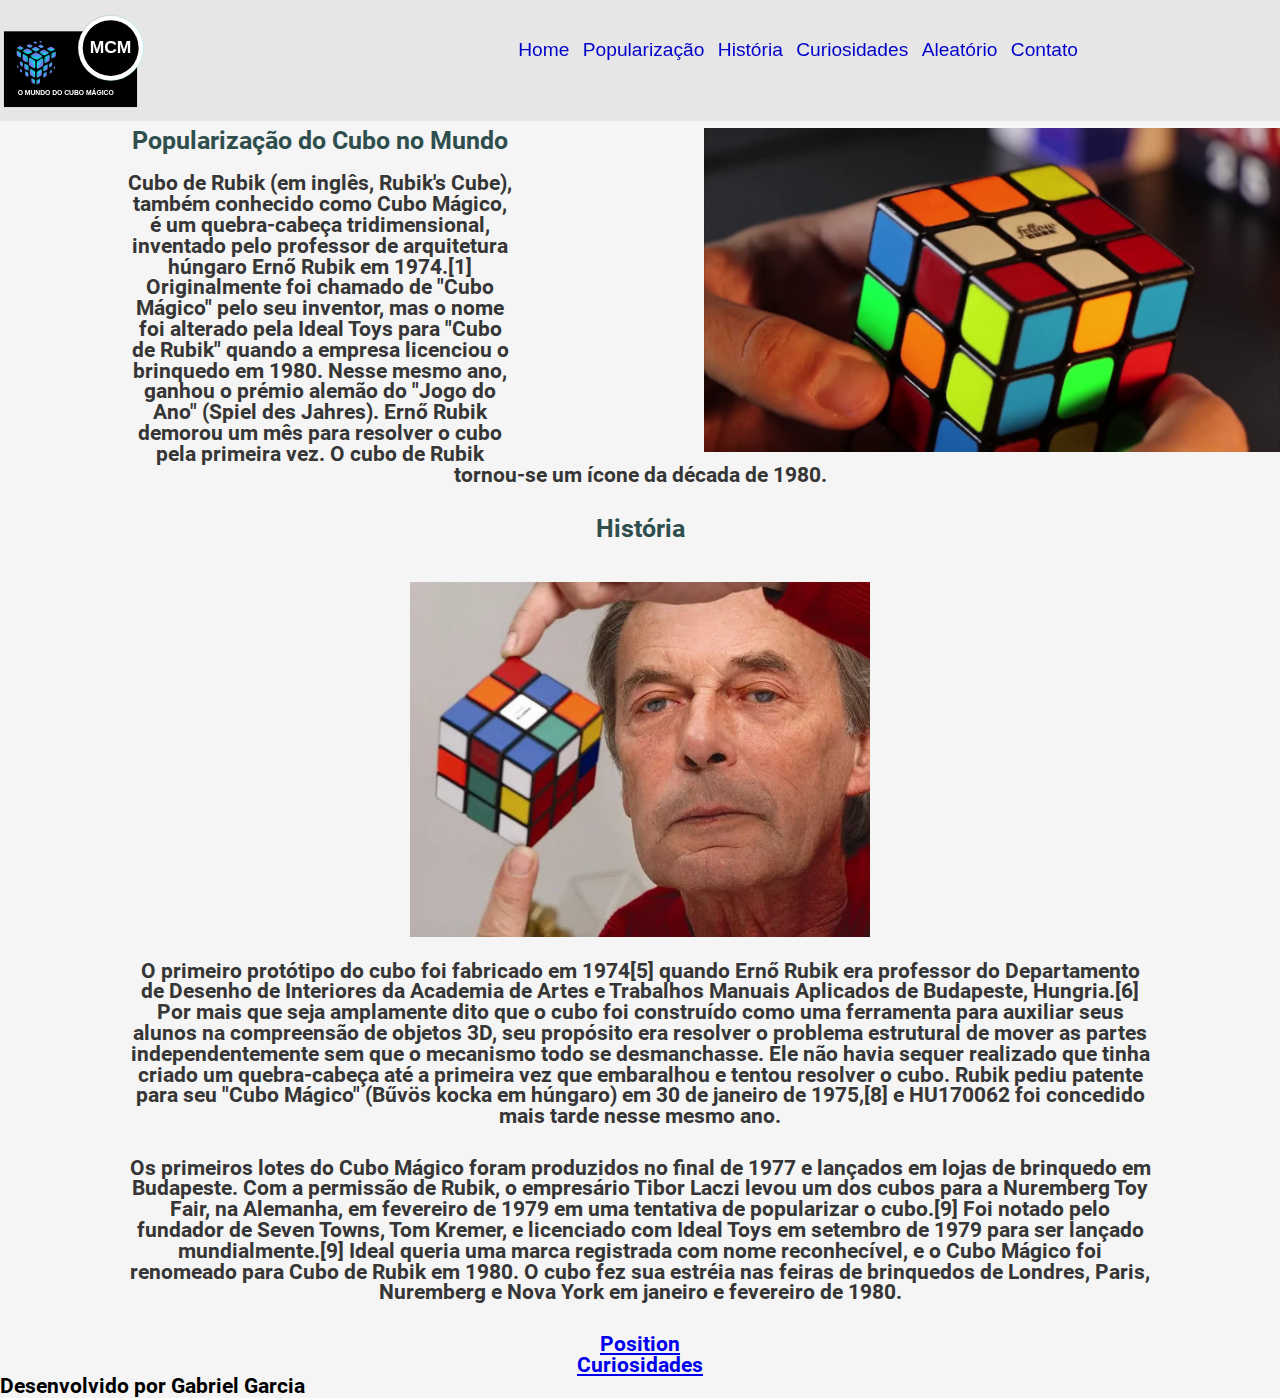
<file: index.html>
<!DOCTYPE html>
<html lang="pt-br">
<head>
    <meta charset="UTF-8">
    <meta http-equiv="X-UA-Compatible" content="IE=edge">
    <meta name="viewport" content="width=device-width, initial-scale=1.0">
    <link rel="shortcut icon" href="img/icon_3312b3d58fe4d61c945b0e6527fd1413.ico" type="image/x-icon">
    <link rel="stylesheet" href="css/reset.css">
    <link rel="stylesheet" href="css/estilo.css">
    <title>Cubo Mágico-História</title>
</head>
<body>
    <header class="fixo">
        <div class="menu">
            <div class="logo">
                <img class="img_logo" src="img/2_logo_retangular.svg" alt="">

            </div>
            <nav class="itens_menu">
                <ul>
                    <li><a href="index.html">Home</a></li>
                    <li><a href="index.html#popularização">Popularização</a></li>
                    <li><a href="index.html#historia">História</a></li>
                    <li><a href="testecss.html">Curiosidades</a></li>  
                    <li><a href="com.html">Aleatório</a></li>
                    <li><a href="contato.html">Contato</a></li>
                </ul>
            </nav>
        </div>
    </header>
    <figure class="banner">
        <img class="direita" src="img/magiccube1.jpg" alt="Cubo mágico em uma mão">
    </figure>
    <div class="container">
        <section id="popularização">
        
        <h1  style="color: 	#2F4F4F; font-weight: bolder;">Popularização do Cubo no Mundo</h1>
        
        <p class="a">Cubo de Rubik (em inglês, Rubik's Cube), também conhecido como Cubo Mágico, é um quebra-cabeça tridimensional, inventado pelo professor de arquitetura húngaro Ernő Rubik em 1974.[1] Originalmente foi chamado de "Cubo Mágico" pelo seu inventor, mas o nome foi alterado pela Ideal Toys para "Cubo de Rubik" quando a empresa licenciou o brinquedo em 1980. Nesse mesmo ano, ganhou o prémio alemão do "Jogo do Ano" (Spiel des Jahres). Ernő Rubik demorou um mês para resolver o cubo pela primeira vez. O cubo de Rubik tornou-se um ícone da década de 1980.</p>
        </section>   
        
        <section id="historia">  
      
        <h1 class="historia"  style="color: 	#2F4F4F; font-weight: bolder;">História</h1>
        <figure>
            <img class="img_corpo" src="img/magiccube3.webp" alt="Ernő Rubik, criador do cubo mágico/cubo de rubik.">
        </figure>
        <p class="b" >O primeiro protótipo do cubo foi fabricado em 1974[5] quando Ernő Rubik era professor do Departamento de Desenho de Interiores da Academia de Artes e Trabalhos Manuais Aplicados de Budapeste, Hungria.[6] Por mais que seja amplamente dito que o cubo foi construído como uma ferramenta para auxiliar seus alunos na compreensão de objetos 3D, seu propósito era resolver o problema estrutural de mover as partes independentemente sem que o mecanismo todo se desmanchasse. Ele não havia sequer realizado que tinha criado um quebra-cabeça até a primeira vez que embaralhou e tentou resolver o cubo. Rubik pediu patente para seu "Cubo Mágico" (Bűvös kocka em húngaro) em 30 de janeiro de 1975,[8] e HU170062 foi concedido mais tarde nesse mesmo ano.</p>
        <p class="c">Os primeiros lotes do Cubo Mágico foram produzidos no final de 1977 e lançados em lojas de brinquedo em Budapeste. Com a permissão de Rubik, o empresário Tibor Laczi levou um dos cubos para a Nuremberg Toy Fair, na Alemanha, em fevereiro de 1979 em uma tentativa de popularizar o cubo.[9] Foi notado pelo fundador de Seven Towns, Tom Kremer, e licenciado com Ideal Toys em setembro de 1979 para ser lançado mundialmente.[9] Ideal queria uma marca registrada com nome reconhecível, e o Cubo Mágico foi renomeado para Cubo de Rubik em 1980. O cubo fez sua estréia nas feiras de brinquedos de Londres, Paris, Nuremberg e Nova York em janeiro e fevereiro de 1980.</p>
    
        </section>
        <p><a href="testecss copy.html">Position</a></p> 
    </div> 
    <footer>
        <p><a href="testecss.html">Curiosidades</a></p>
        <p class="desenvolvedor">Desenvolvido por Gabriel Garcia</p>        
    </footer>
</body>
</html>
</file>
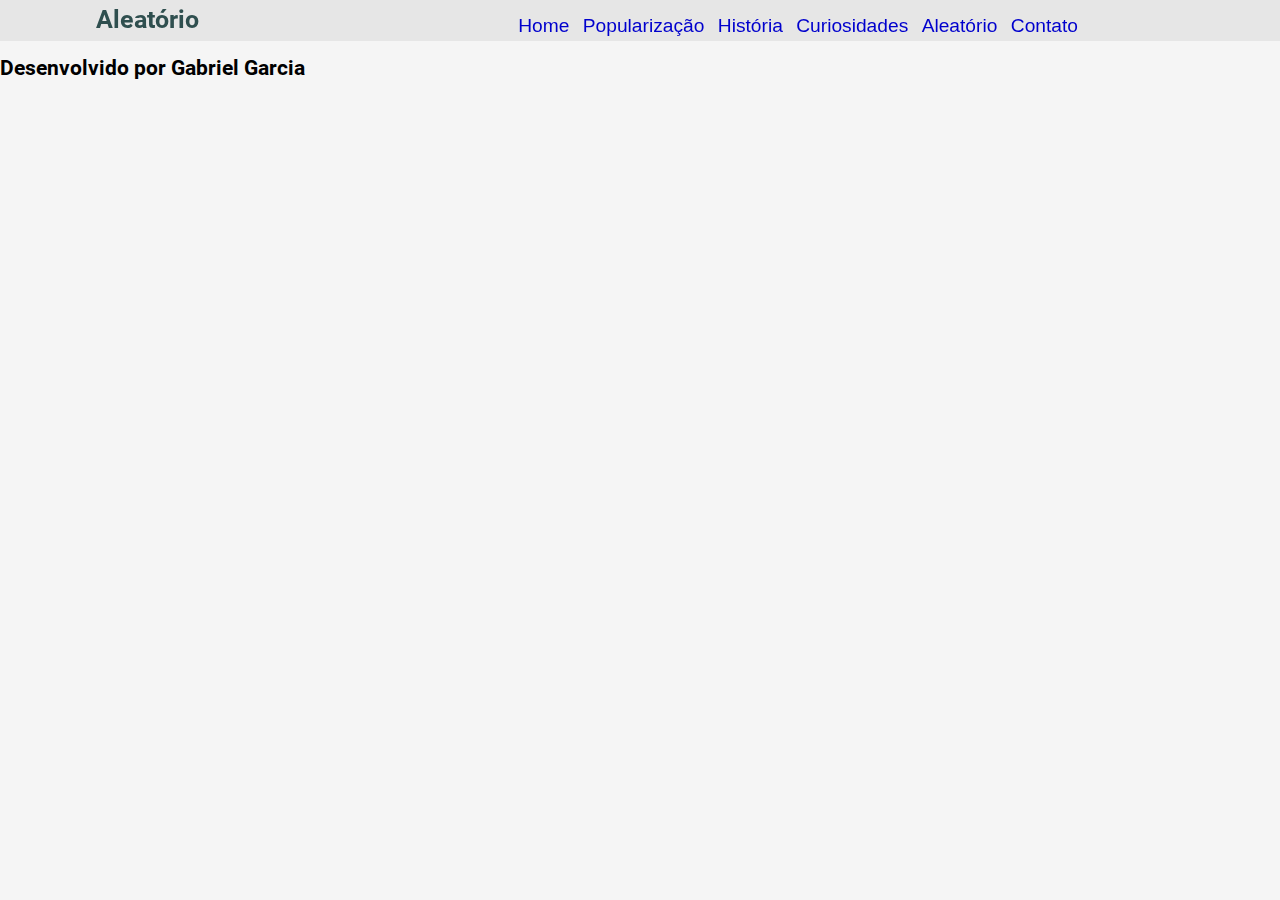
<file: com.html>
<!DOCTYPE html>
<html lang="en">
<head>
    <meta charset="UTF-8">
    <meta http-equiv="X-UA-Compatible" content="IE=edge">
    <meta name="viewport" content="width=device-width, initial-scale=1.0">
    <link rel="shortcut icon" href="img/icon_3312b3d58fe4d61c945b0e6527fd1413.ico" type="image/x-icon">
    <link rel="stylesheet" href="css/reset.css">
    <link rel="stylesheet" href="css/estilo.css">  
    <title>Aleatório</title>
</head>
<body>
    <header class="fixo">
        <div class="menu">
            <div class="logo">
                <h1>Aleatório</h1>

            </div>
            <nav class="itens_menu">
                <ul>
                    <li><a href="index.html">Home</a></li>
                    <li><a href="index.html#popularização">Popularização</a></li>
                    <li><a href="index.html#historia">História</a></li>
                    <li><a href="testecss.html">Curiosidades</a></li>  
                    <li><a href="com.html">Aleatório</a></li>
                    <li><a href="contato.html">Contato</a></li>
                </ul>
            </nav>
        </div>
    </header>
<br>
<br>
<br>
    <div class="container">
        <section>

        </section>
    </div>

    <div class="container">

    </div>

    <footer>
        <p class="desenvolvedor">Desenvolvido por Gabriel Garcia</p>    
    </footer>
    
</body>
</html>
</file>
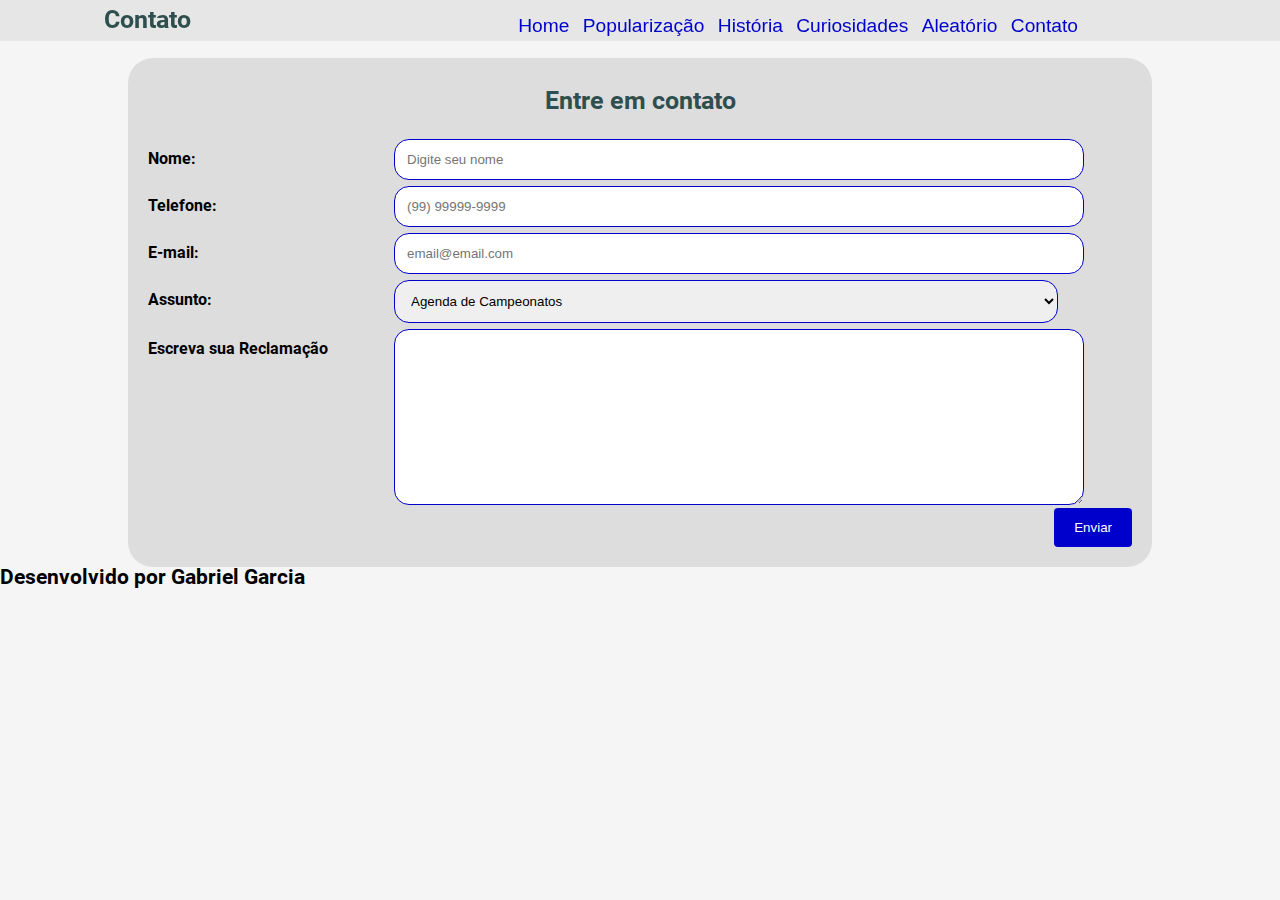
<file: contato.html>
<!DOCTYPE html>
<html lang="en">
<head>
    <meta charset="UTF-8">
    <meta http-equiv="X-UA-Compatible" content="IE=edge">
    <meta name="viewport" content="width=device-width, initial-scale=1.0">
    <link rel="shortcut icon" href="img/icon_3312b3d58fe4d61c945b0e6527fd1413.ico" type="image/x-icon">
    <link rel="stylesheet" href="css/reset.css">
    <link rel="stylesheet" href="css/estilo.css">  
    <title>Contato</title>
</head>
<body>
    <header class="fixo">
        <div class="menu">
            <div class="logo">
                <h1>Contato</h1>

            </div>
            <nav class="itens_menu">
                <ul>
                    <li><a href="index.html">Home</a></li>
                    <li><a href="index.html#popularização">Popularização</a></li>
                    <li><a href="index.html#historia">História</a></li>
                    <li><a href="testecss.html">Curiosidades</a></li>  
                    <li><a href="com.html">Aleatório</a></li>
                    <li><a href="contato.html">Contato</a></li>
                </ul>
            </nav>
        </div>
    </header>
<br>
<br>
<br>
    <div class="container">
        <section>

        </section>
    </div>

    <div class="container">
        <section>
    <div class="borda_form">            
            <h1>Entre em contato</h1>           
            <form action="#">
                <div class="row">
                    <div class="col-25">
                        <label for="#">Nome: </label>
                    </div>
                    <div class="col-75">
                        <input type="text" name="#" id="#" placeholder="Digite seu nome">  
                    </div>
                  </div>
                  <div class="row">
                    <div class="col-25">
                        <label for="#">Telefone: </label>
                    </div>
                    <div class="col-75">
                        <input type="tel" name="#" id="#" placeholder="(99) 99999-9999">
                    </div>
                  </div>
                  <div class="row">
                    <div class="col-25">
                        <label for="#">E-mail: </label>
                    </div>
                    <div class="col-75">
                        <input type="email" name="#" id="#" placeholder="email@email.com">
                    </div>
                  </div>
                  <div class="row">
                    <div class="col-25">
                        <label for="#">Assunto: </label>
                    </div>
                    <div class="col-75">
                        <select name="" id="">
                            <option value="show">Agenda de Campeonatos</option>
                            <option value="rec">Reclamações</option>
                            <option value="sug">Sugestões</option>
                        </select>
                    </div>
                  </div>
                  <div class="row">
                    <div class="col-25">
                        <label for="#">Escreva sua Reclamação</label>
                    </div>
                    <div class="col-75">
                        <textarea name="#" id="#" cols="50" rows="10"></textarea>   
                    </div>
                  </div>
                  <div class="row">
                    <input type="submit" value="Enviar">
                    <div class="col-25">

                    </div>
                    <div class="col-75">

                    </div>
                  </div>


            </form>
    </div>
        </section>


    </div>
    <footer>
        <p class="desenvolvedor">Desenvolvido por Gabriel Garcia</p>    
    </footer>
    
</body>
</html>
</file>
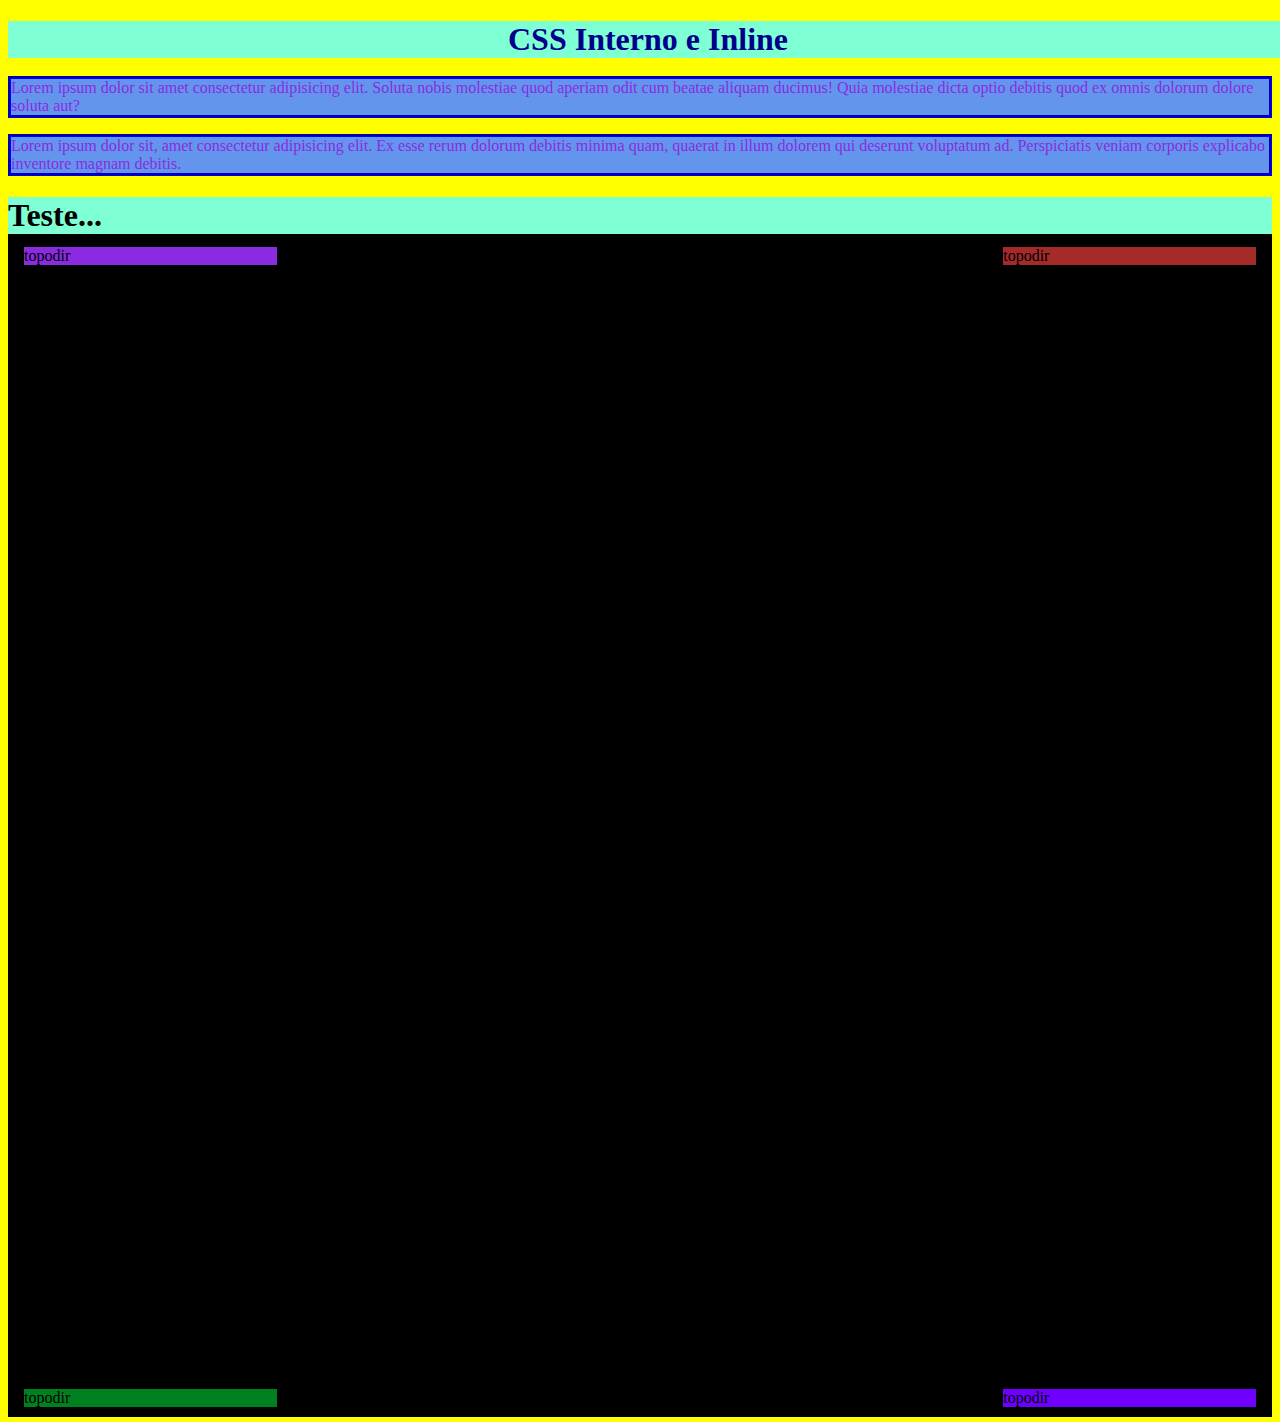
<file: testecss copy.html>
<!DOCTYPE html>
<html lang="en">
<head>
    <meta charset="UTF-8">
    <meta http-equiv="X-UA-Compatible" content="IE=edge">
    <meta name="viewport" content="width=device-width, initial-scale=1.0">
    <title>CSS Interno e Inline </title>
    <style>
        body{
            background-color: yellow;
        }
        h1{
            background-color: aquamarine;
        }
        p{
            background-color: cornflowerblue;
        }
        /* div{
            width: 100px;
            height: 50px;
            background-color:cornflowerblue;
            margin: auto;            
        } */
        .botao{
            padding-top: 15px;
            text-align: center;
        }

        .fixo{
            position: fixed;
            width: 100%;
            z-index: 1030;
            top:0;
        }

        .cabe{
            width: 100%;
            position: relative;
            top: 60px;
        }      

        .container{
            width: 100%;
            height: 1220px;
            top:60px;
            position: relative;
            background-color: rgb(0, 0, 0);
        }     
        
        .topodir{
            position: absolute;
            width: 20%;
            background-color: brown;
            right: 16px;
            top: 50px;

        }

        .topoesq{
            position: absolute;
            width: 20%;
            background-color: blueviolet;
            left: 16px;
            top: 50px;

        }

        .baixoesq{
            position: absolute;
            width: 20%;
            background-color: rgb(0, 129, 32);
            bottom: 10px;
            left: 16px;


        }
        .baixodir{
            position: absolute;
            width: 20%;
            background-color:rgb(111, 0, 255);
            bottom: 10px;
            right: 16px;


        }

    </style>
</head>
<body>
    <header>
        <h1 class="fixo" style="text-align: center;color: darkblue; font-weight: bold;" >CSS Interno e Inline</h1>
        <div class="cabe">
            <p style="border-color: blue; border-style: groove; color: blueviolet;">Lorem ipsum dolor sit amet consectetur adipisicing elit. Soluta nobis molestiae quod aperiam odit cum beatae aliquam ducimus! Quia molestiae dicta optio debitis quod ex omnis dolorum dolore soluta aut?</p>
            <p style="border-color: blue; border-style: groove; color: blueviolet;">Lorem ipsum dolor sit, amet consectetur adipisicing elit. Ex esse rerum dolorum debitis minima quam, quaerat in illum dolorem qui deserunt voluptatum ad. Perspiciatis veniam corporis explicabo inventore magnam debitis.</p>
        </div>
    </header>
    <div class="main">
        <div class="container">
            <h1>Teste...</h1>
            <div class="topodir">topodir</div>
            <div class="topoesq">topodir</div>
            <div class="baixoesq">topodir</div>
            <div class="baixodir">topodir</div>
            <div class="centro">topodir</div>
        </div>

    </div>
    
    <a href="index.html"> <div> <p class="botao">HOME</p> </div> </a>
 
        
   
</body>
</html>
</file>
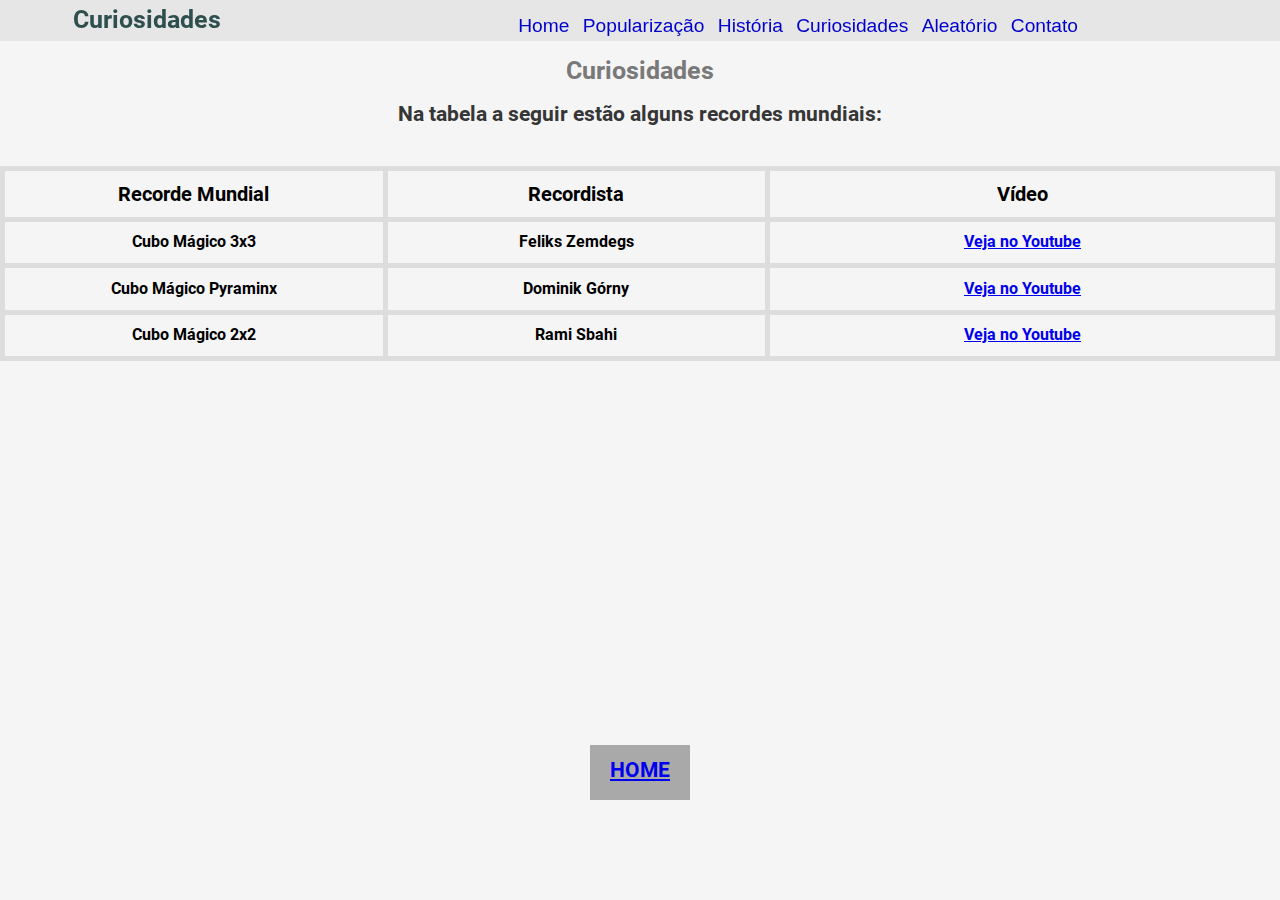
<file: testecss.html>
<!DOCTYPE html>
<html lang="en">
<head>
    <meta charset="UTF-8">
    <meta http-equiv="X-UA-Compatible" content="IE=edge">
    <meta name="viewport" content="width=device-width, initial-scale=1.0">
    <link rel="shortcut icon" href="img/icon_3312b3d58fe4d61c945b0e6527fd1413.ico" type="image/x-icon">
    <link rel="stylesheet" href="css/reset.css">
    <link rel="stylesheet" href="css/estilo.css">
    <title  style="color: #2F4F4F; font-weight: bolder;">Curiosidades</title>
  
  
</head>


<body>
  <header class="fixo">
    <div class="menu">
        <div class="logo">
            <h1>Curiosidades</h1> 

        </div>
        <nav class="itens_menu">
            <ul>
                <li><a href="index.html">Home</a></li>
                <li><a href="index.html#popularização">Popularização</a></li>
                <li><a href="index.html#historia">História</a></li>
                <li><a href="testecss.html">Curiosidades</a></li>  
                <li><a href="com.html">Aleatório</a></li>
                <li><a href="contato.html">Contato</a></li>
            </ul>
        </nav>
    </div>
</header>
<br>
<br>
<br>
    <div class="container2">
    <h1 style="text-align: center; color: rgb(121, 121, 121);">Curiosidades</h1>

           
    <p>Na tabela a seguir estão alguns recordes mundiais:</p>
    <br>

    </div>
    <table>
        <tr>
            <th>Recorde Mundial</th>
            <th>Recordista</th>
            <th>Vídeo</th>
          </tr>
          <tr>
            <td>Cubo Mágico 3x3</td>
            <td>Feliks Zemdegs</td>
            <td><a href="https://www.youtube.com/watch?v=M5yjKpMXChI">Veja no Youtube</a></td>
          </tr>
          <tr>
            <td>Cubo Mágico Pyraminx</td>
            <td>Dominik Górny</td>
            <td><a href="https://www.youtube.com/watch?v=9nU4tvsPZEI">Veja no Youtube</a></td>
          </tr>
          <tr>
            <td>Cubo Mágico 2x2</td>
            <td>Rami Sbahi</td>
            <td><a href="https://www.youtube.com/watch?v=osSf6rvrTr0">Veja no Youtube</a></td>
          </tr>

    </table>
    <div class="botao_tipos">
        <p><a href="index.html" href="">HOME</a></p>
    </div>


 
    <!-- <a href="index.html"><p class="botao"></p></div></a> -->
</body>
</html>
</file>
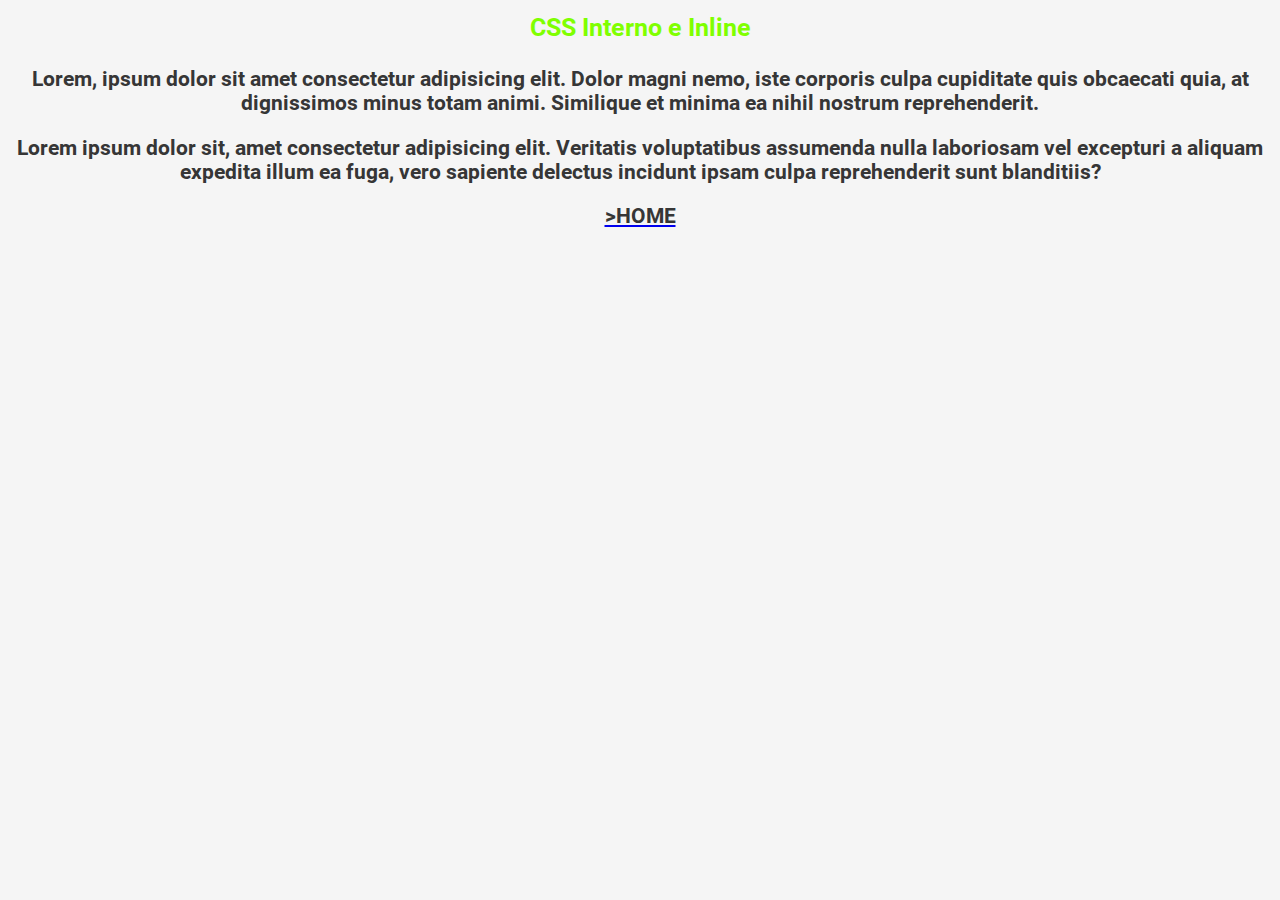
<file: tiposcubo.html>
<!DOCTYPE html>
<html lang="en">
<head>
    <meta charset="UTF-8">
    <meta http-equiv="X-UA-Compatible" content="IE=edge">
    <meta name="viewport" content="width=device-width, initial-scale=1.0">
    <link rel="stylesheet" href="css/estilo.css">
    <title>Tipos de Cubos Mágicos</title>
</head>
<body>
    <header>

    </header>
    <h1 style="text-align: center; color: chartreuse;">CSS Interno e Inline</h1>
    <p style="border-color:black;">Lorem, ipsum dolor sit amet consectetur adipisicing elit. Dolor magni nemo, iste corporis culpa cupiditate quis obcaecati quia, at dignissimos minus totam animi. Similique et minima ea nihil nostrum reprehenderit.</p>
    <p style="border-color: black;">Lorem ipsum dolor sit, amet consectetur adipisicing elit. Veritatis voluptatibus assumenda nulla laboriosam vel excepturi a aliquam expedita illum ea fuga, vero sapiente delectus incidunt ipsam culpa reprehenderit sunt blanditiis?</p>
    <a href="index.html"><div class="divtipos"><p class="botaotipos"> >HOME</p></div></a>
    
</body>
</html>
</file>
<file: css/estilo.css>
body{
    background-color:#F5F5F5;
    font-family: Roboto-Bold;
}

.header{
    padding: 1.5%;
    font-family: Roboto-Bold;
    background-color:#F5F5F5;
    position: relative;
}

.fixo{
    position: fixed;
    top: 0;
    left: 0;
    right: 0;
}
.banner {
    margin-top: 25%;
}

@font-face {
    font-family: Roboto-Bold ;
    
    src: url('../fontes/Roboto-Bold.ttf')
  }
.img_topo{
    width: 100%;
}


.img_corpo{
    width: 45%;
    margin: 2%;
    margin-bottom: 2%;
}
figure{
    text-align:center;
}

.container{
    width: 80%;
    margin: auto;
}

.container2{
    width: 80%;
    margin: auto;
}

h1{
    text-align: center;
    color: 	#2F4F4F;
    margin-bottom: 2%;
    margin-top: 1%;
    font-size: 25px;
    font-weight: bold
    

}
p{
    font-size: 1.3rem;
    color: #363636;
    text-align: center;

}

.botao{
    padding-top: 15px;;
    font-size: 2rem;
}

.botao_tipos{
    width: 100px;
    height: 40px;
    padding-top: 15px;
    background-color: rgb(169, 169, 169);
    margin: auto;
    margin-top: 30%;
}

.desenvolvedor{
    font-size: 1.3rem;
    color: #000000;
    text-align: left;


}

html{
    scroll-behavior:smooth;
}


.menu{
    background-color: rgba(169, 169, 169, 0.2);
    

}

.img_logo{
    width: 50%;
}


.itens_menu, footer{
    line-height: 1.0;
    text-align: center;

}

.itens_menu{
    line-height: 1.5;
    text-align: center;
    font-family: Arial;
}
  
.itens_menu a{
    font-size: 1.2em;
}
  
.itens_menu a:link, .itens_menu a:visited{ 
    color: #0000CD;
    text-decoration: none;
    
}  
/* mouse over link */
.itens_menu a:hover {
    color: #0000CD;
    padding: 0.8%;    
    background-color: rgba(128, 128, 128, 0.3); 
    text-decoration: none;
    border-radius: 15%;
    font-weight: bold
      
  
}
    
/* selected link */
.itens_menu a:active {
    color: #FFF;
    text-decoration: none;
}
  
  
  


section {
    margin-top: 1%;
}

.direita {
    float: right;
    width: 45%;
    margin-left: 15%;
 
    
}

.a{
    margin-bottom: 3%;
}

.b{
    margin-bottom: 3%;    
}

.c{
    margin-bottom: 3%;    
}

table{
    border-collapse: collapse;
    width: 100%;
    margin-top: 2%;
  }
  
th{
    font-size: 20px;
    font-weight: bold
}
  
td,th{
    border: 5px solid #dddddd;
    padding-top: 1%;
    padding-bottom: 1%;
    text-align : center;
}


td:first-child{
    width: 30%;
}
      
td:first-child + td{
width: 30%;
}

.borda_form{
    background-color:#dddddd ;
    padding: 20px;
    border-radius: 25px;
    margin-top: 1%;
    box-sizing: border-box;
}

label {
    padding: 12px 12px 12px 0;
    display: inline-block;
}

input[type=text], select, textarea, input[type=tel], input[type=email] {
    width: 90%;
    padding: 12px;
    border: 1px solid #0000CD;
    border-radius: 15px;
    resize: vertical;
}
 

.col-25{
  width: 25%;
  float: left;
  margin-top: 6px;

}

.col-75{
width: 75%;
float: left;
margin-top: 6px;

}

.row:after {
    content: "";
    display: table;
    clear: both;
}

input[type=submit] {
    background-color: #0000CD;
    color: white;
    padding: 12px 20px;
    border: none;
    border-radius: 4px;
    cursor: pointer;
    float: right;
  }

input[type=submit]:hover {
    background-color: rgb(177, 177, 177);
    font-weight: bolder;  
}

.botaoform{
    margin-top: 3%;
}

/*Faz uma alteração quando a tela fica menor que 600px */
@media screen and (max-width:600px) {

.col-25, .col-75, input[type=submit] {
    width: 100%;
    margin-top: 0;
     
}  
  
.banner{
    margin-top: 40%;
}
  
.logo{
    padding-top: 1%;
    padding-bottom: 1%;
    text-align: center;
    }
  
.descer{
    margin-top: 50%;
}
}

/*Faz uma alteração quando a tela fica maior que 601px */
@media screen and (min-width:601px) {
  
header{
    flex-direction: row;
}
  
.itens_menu{
    position: absolute;
    right: 3%;
    top: 30%;
    width: 70%;
  
}
  
.itens_menu ul li {
    display: inline;
    margin-left: 1%;
  
}
  
.banner{
    margin-top: 10%;
}
  
.logo{
    padding-top: 0.3%;
    padding-bottom: 0.3%;
    text-align: left;
    width: 23%;
}
  
.descer{
    margin-top: 10%;
}
        
}
</file>
